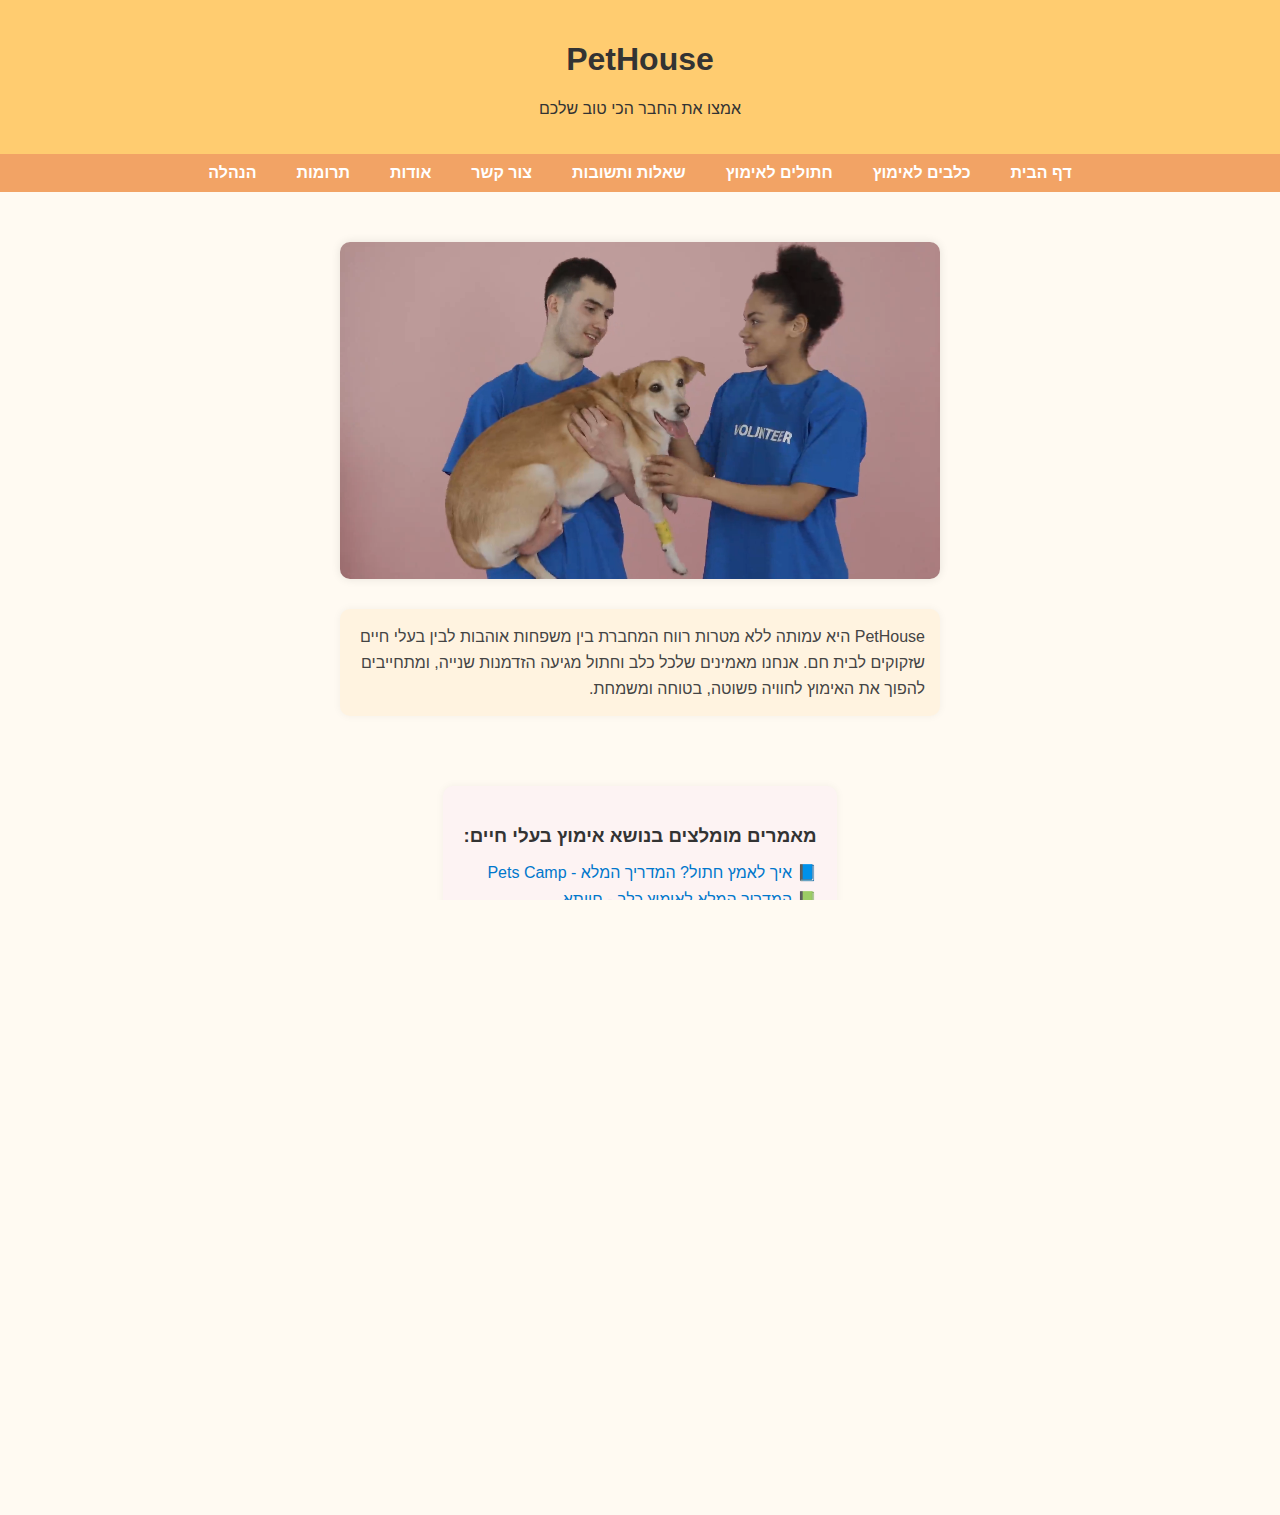
<file: index.html>
<!DOCTYPE html>
<html lang="he">
<head>
    <meta charset="UTF-8">
    <title>PetHouse - דף הבית</title>
    <link rel="stylesheet" href="style.css">
</head>
<body dir="rtl">
  <div class="page-wrapper">

    <header>
        <h1>PetHouse</h1>
        <p>אמצו את החבר הכי טוב שלכם</p>
    </header>

    <nav>
        <a href="index.html">דף הבית</a>
        <a href="dogs.php">כלבים לאימוץ</a>
        <a href="cats.php">חתולים לאימוץ</a>
        <a href="faq.html">שאלות ותשובות</a>
        <a href="contact.html">צור קשר</a>
        <a href="about.html">אודות</a>
        <a href="donate.php">תרומות</a>
        <a href="#" onclick="openAdmin()">הנהלה</a>
    </nav>

    <main>
    <video class="main-banner" autoplay muted loop playsinline>
        <source src="petsintro.mp4" type="video/mp4">
        הדפדפן שלך אינו תומך בצפייה בווידאו.
    </video>
        <p class="about-text">
            PetHouse היא עמותה ללא מטרות רווח המחברת בין משפחות אוהבות לבין בעלי חיים שזקוקים לבית חם.
            אנחנו מאמינים שלכל כלב וחתול מגיעה הזדמנות שנייה, ומתחייבים להפוך את האימוץ לחוויה פשוטה, בטוחה ומשמחת.
        </p>

        <div class="external-links">
            <h3>מאמרים מומלצים בנושא אימוץ בעלי חיים:</h3>
            <ul>
                <li><a href="https://pets-camp.co.il/%D7%90%D7%99%D7%9A-%D7%9C%D7%90%D7%9E%D7%A5-%D7%97%D7%AA%D7%95%D7%9C-%D7%94%D7%9E%D7%93%D7%A8%D7%99%D7%9A-%D7%94%D7%9E%D7%9C%D7%90/" target="_blank">📘 איך לאמץ חתול? המדריך המלא - Pets Camp</a></li>
                <li><a href="https://chayuta.com/knowledge/how-to-adopt-dog/" target="_blank">📗 המדריך המלא לאימוץ כלב - חיותא</a></li>
                <li><a href="https://www.letlive.org.il/?article=%D7%9C%D7%9E%D7%94-%D7%9C%D7%90%D7%9E%D7%A5-%D7%95%D7%9C%D7%90-%D7%9C%D7%A7%D7%A0%D7%95%D7%AA-%D7%9B%D7%9C%D7%91-%D7%9B%D7%9C-%D7%94%D7%A1%D7%99%D7%91%D7%95%D7%AA-%D7%9C%D7%94%D7%99%D7%9E%D7%A0" target="_blank">📙 למה לאמץ ולא לקנות כלב – תנו לחיות לחיות</a></li>
            </ul>
        </div>

        <div class="generate-section">
            <h2>הגרל חיה לאימוץ!</h2>
            <button onclick="showRandomPet()">לחץ להגרלה</button>
            <p id="petResult"></p>
        </div>
    </main>

    <footer>
        <img src="logo.png" alt="לוגו PetHouse" class="footer-logo"><br>
        <p>צור קשר: info@pethouse.com | 050-1234567</p>
    </footer>
  </div>
    <script>
        function showRandomPet() {
    const pets = [
        "בובי (כלב)", "בלה (כלבה)", "נילי (כלב)", "לונה (כלבה)",
        "מוקי (כלב)", "מיילו (כלב)", "ניקה (כלבה)", "רוקי (כלב)", "שוקי (כלבה)",
        "רינה (חתולה)", "ליצי (חתולה)", "מוקה (חתול)", "תותי (חתולה)",
        "אלפונסו (חתול)", "לוני (חתולה)"
    ];
    const random = Math.floor(Math.random() * pets.length);
    document.getElementById("petResult").textContent = "החיה שנבחרה: " + pets[random];
}

        function openAdmin() {
            window.open('admin.php', '_blank', 'width=800,height=600');
        }
    </script>

</body>
</html>
</file>
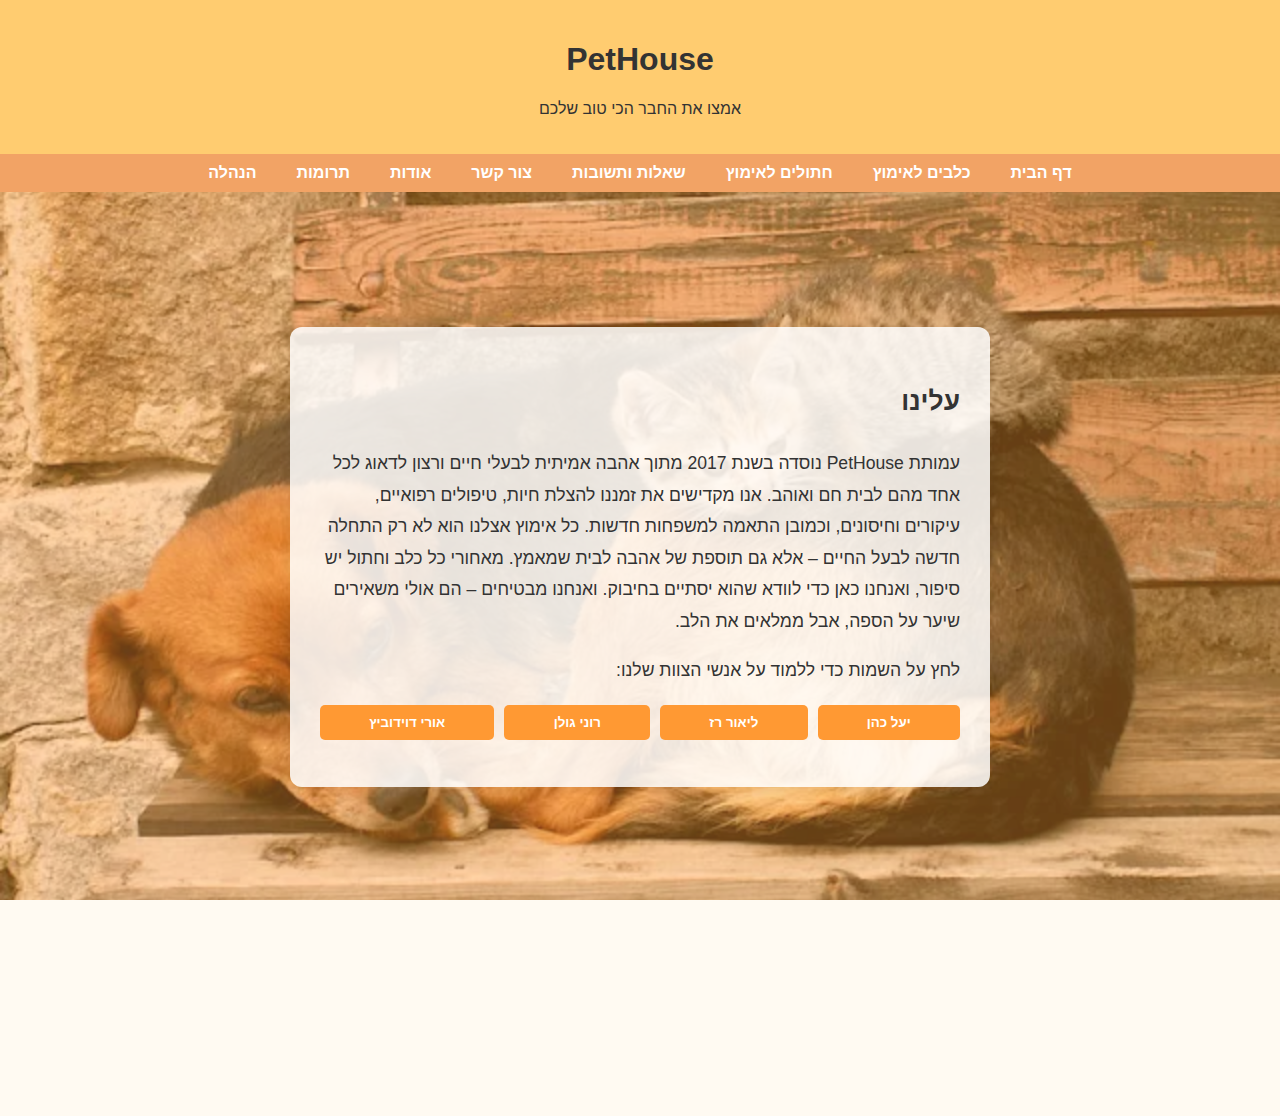
<file: about.html>
<!DOCTYPE html>
<html lang="he">
<head>
    <meta charset="UTF-8">
    <title>PetHouse - אודות</title>
    <link rel="stylesheet" href="style.css">
    <style>
        body {
            direction: rtl;
            margin: 0;
            font-family: Arial, sans-serif;
            background-color: #fffaf2;
            color: #333;
        }

        header {
            background-color: #ffcc70;
            text-align: center;
            padding: 20px;
        }

        nav {
            background-color: #f2a365;
            text-align: center;
            padding: 10px;
        }

        nav a {
            margin: 0 15px;
            color: white;
            text-decoration: none;
            font-weight: bold;
        }

        nav a:hover {
            text-decoration: underline;
        }

        main {
            position: relative;
            background-image: url('images/backgroundpets.jpg');
            background-size: cover;
            background-position: center;
            min-height: calc(100vh - 170px);
            display: flex;
            align-items: center;
            justify-content: center;
            padding: 20px;
        }

        .overlay {
            position: absolute;
            top: 0; left: 0;
            width: 100%; height: 100%;
            background: rgba(255, 153, 51, 0.4);
            z-index: 1;
        }

        .about-content {
            position: relative;
            z-index: 2;
            max-width: 700px;
            width: 100%;
            padding: 30px;
            background-color: rgba(255, 255, 255, 0.85);
            border-radius: 12px;
            box-shadow: 0 0 15px rgba(0,0,0,0.1);
            text-align: right;
            line-height: 1.8;
            font-size: 1.1em;
        }

        .info-buttons {
            display: flex;
            flex-wrap: wrap;
            gap: 10px;
            margin-top: 10px;
        }

        .info-buttons button {
            flex: 1 1 auto;
            padding: 10px 15px;
            border: none;
            border-radius: 5px;
            background-color: #ff9933;
            color: white;
            font-weight: bold;
            cursor: pointer;
            min-width: 120px;
        }

        .info-buttons button:hover {
            background-color: #e67e00;
        }

        #teamInfo {
            margin-top: 15px;
            font-weight: bold;
            color: #e67e00;
        }

        footer {
            background-color: #333;
            color: white;
            text-align: center;
            padding: 15px;
        }

        .footer-logo {
            width: 100px;
            margin-bottom: 10px;
        }

        @media (max-width: 768px) {
		main {
        min-height: auto;
        padding: 20px 10px;
    }
            .about-content {
                padding: 20px;
                font-size: 1em;
            }

            .info-buttons button {
                font-size: 14px;
                padding: 8px;
            }
			
        }

        @media (max-width: 480px) {
		
		 main {
        min-height: auto;
        padding: 15px 10px;
    }
            .info-buttons {
                flex-direction: column;
                align-items: stretch;
            }
			

            .info-buttons button {
                width: 100%;
            }

            .about-content {
                font-size: 0.95em;
            }
        }
    </style>
</head>
<body>

<header>
    <h1>PetHouse</h1>
    <p>אמצו את החבר הכי טוב שלכם</p>
</header>

<nav>
    <a href="index.html">דף הבית</a>
    <a href="dogs.php">כלבים לאימוץ</a>
    <a href="cats.php">חתולים לאימוץ</a>
    <a href="faq.html">שאלות ותשובות</a>
    <a href="contact.html">צור קשר</a>
    <a href="about.html">אודות</a>
    <a href="donate.php">תרומות</a>
    <a href="#" onclick="openAdmin()">הנהלה</a>
</nav>

<main>
    <div class="overlay"></div>
    <div class="about-content">
        <h2>עלינו</h2>
        <p>
    עמותת PetHouse נוסדה בשנת 2017 מתוך אהבה אמיתית לבעלי חיים ורצון לדאוג לכל אחד מהם לבית חם ואוהב.
    אנו מקדישים את זמננו להצלת חיות, טיפולים רפואיים, עיקורים וחיסונים, וכמובן התאמה למשפחות חדשות.
    כל אימוץ אצלנו הוא לא רק התחלה חדשה לבעל החיים – אלא גם תוספת של אהבה לבית שמאמץ.
    מאחורי כל כלב וחתול יש סיפור, ואנחנו כאן כדי לוודא שהוא יסתיים בחיבוק.
    ואנחנו מבטיחים – הם אולי משאירים שיער על הספה, אבל ממלאים את הלב.
</p>



        <p>לחץ על השמות כדי ללמוד על אנשי הצוות שלנו:</p>
        <div class="info-buttons">
            <button onclick="showInfo('yael')">יעל כהן</button>
            <button onclick="showInfo('lior')">ליאור רז</button>
            <button onclick="showInfo('roni')">רוני גולן</button>
            <button onclick="showInfo('uri')">אורי דוידוביץ</button>
        </div>
        <p id="teamInfo"></p>
    </div>
</main>

<footer>
    <img src="logo.png" alt="לוגו PetHouse" class="footer-logo"><br>
    <p>צור קשר: info@pethouse.com | 050-1234567</p>
</footer>

<script>
    function openAdmin() {
        window.open('admin.php', '_blank', 'width=800,height=600');
    }

    function showInfo(name) {
        let msg = "";
        if (name === "yael") msg = "יעל כהן – מנכ\"לית העמותה ומנהלת תוכניות האימוץ";
        else if (name === "lior") msg = "ליאור רז – הווטרינר הראשי";
        else if (name === "roni") msg = "רוני גולן – אחראית מתנדבים ואירועים";
        else msg = "אורי דוידוביץ – יועץ התנהגותי לכלבים וחתולים";
        document.getElementById("teamInfo").innerHTML = msg;
    }
</script>

</body>
</html>
</file>
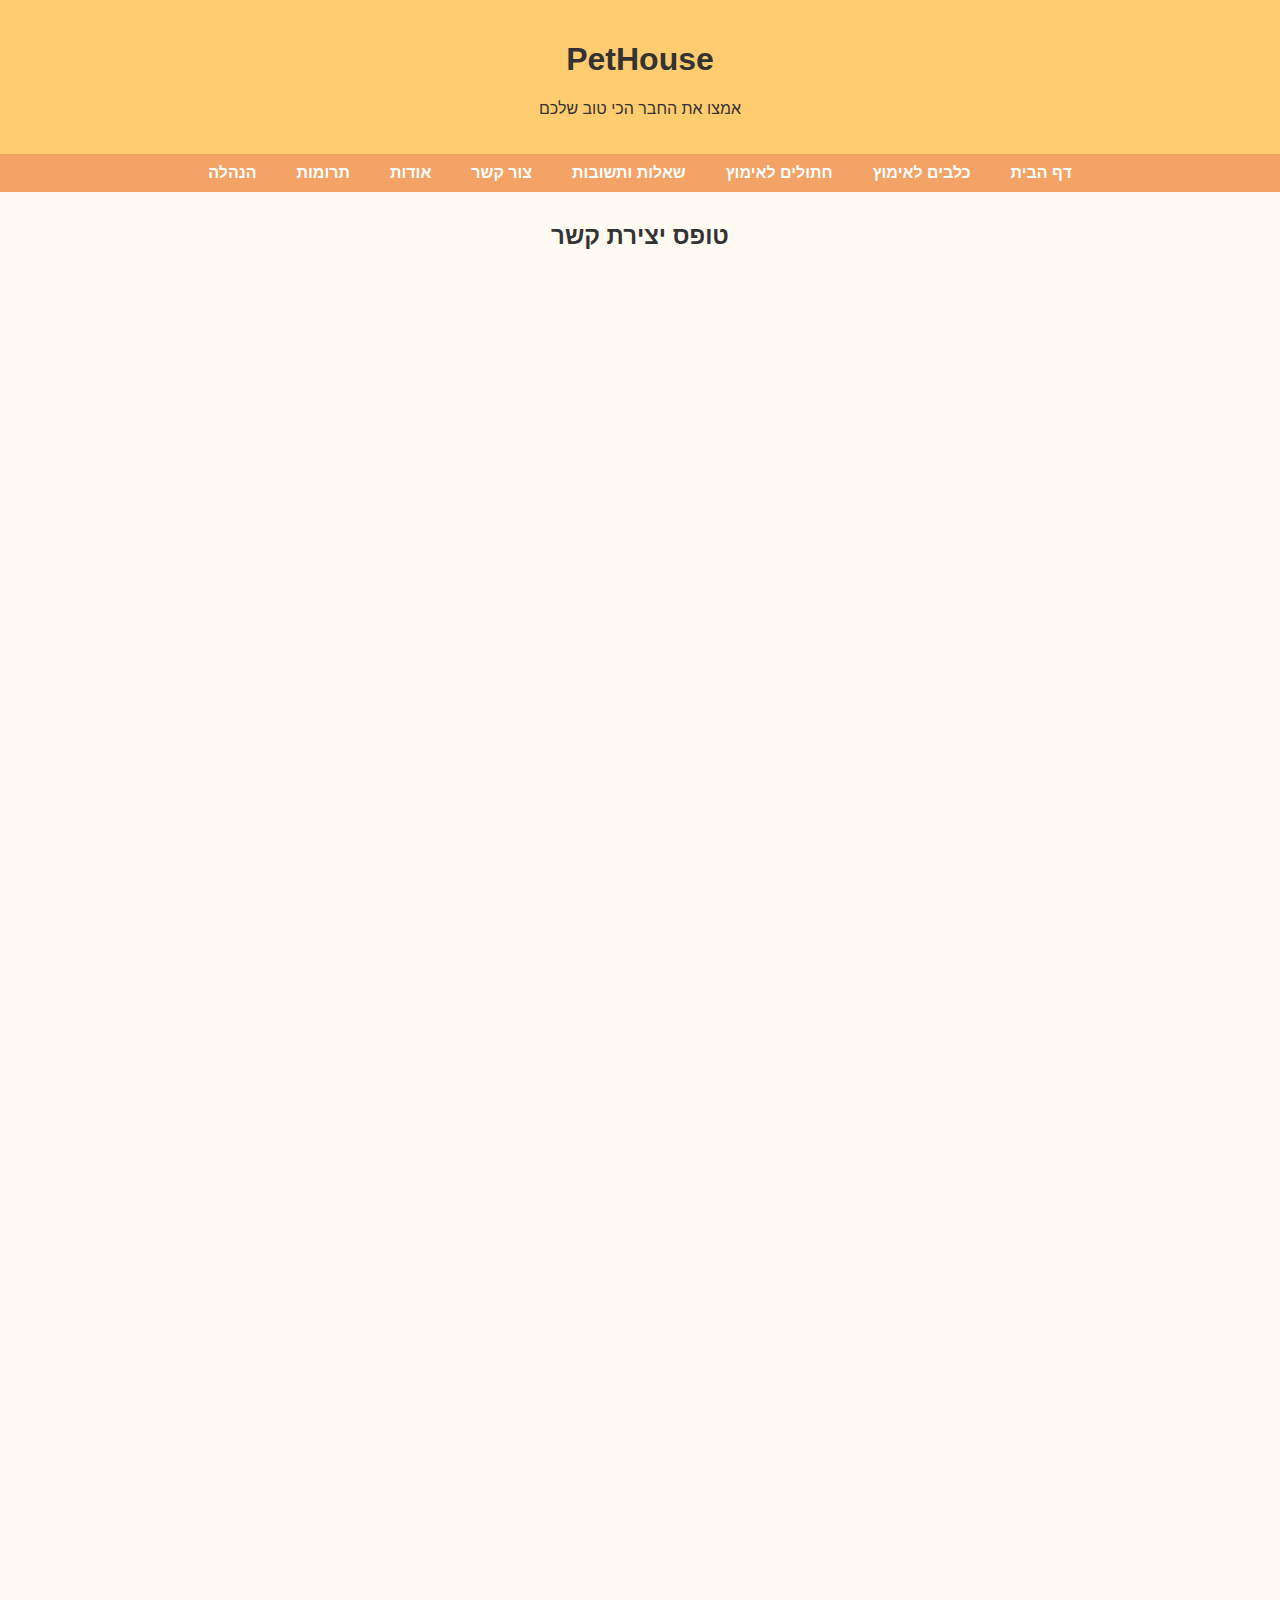
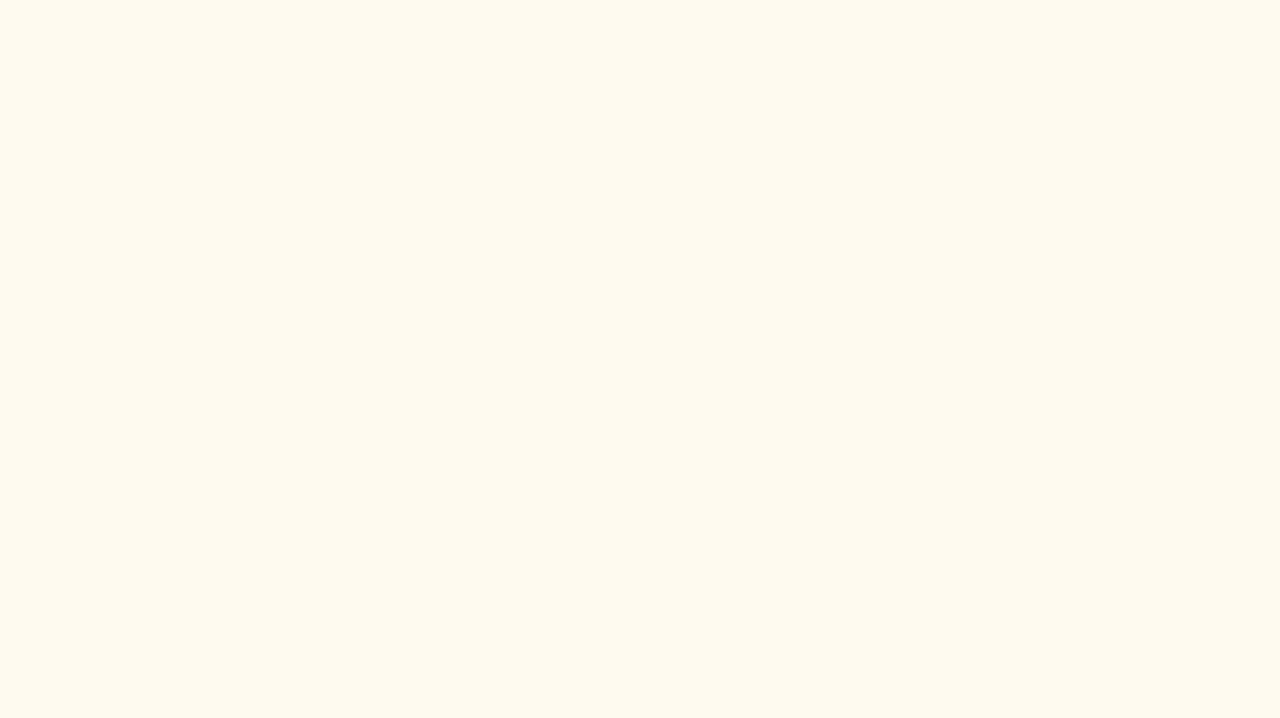
<file: contact.html>
<!DOCTYPE html>
<html lang="he">
<head>
    <meta charset="UTF-8">
    <title>PetHouse - צור קשר</title>
    <link rel="stylesheet" href="style.css">
    <style>
        body {
            direction: rtl;
            background-color: #fffaf2;
            font-family: Arial, sans-serif;
            margin: 0;
            padding: 0;
        }

        main {
            padding: 30px 20px;
            text-align: center;
        }

        #contactHeader {
            font-size: 24px;
            font-weight: bold;
            margin-bottom: 20px;
        }

        .form-container {
            max-width: 800px;
            margin: 0 auto;
        }

        @media (max-width: 768px) {
            #contactHeader {
                font-size: 20px;
            }

            .form-container {
                padding: 0 10px;
            }
        }

        @media (max-width: 480px) {
            #contactHeader {
                font-size: 18px;
            }
        }
    </style>
</head>
<body onload="welcomeAlert()">

<header>
    <h1>PetHouse</h1>
    <p>אמצו את החבר הכי טוב שלכם</p>
</header>

<nav>
    <a href="index.html">דף הבית</a>
    <a href="dogs.php">כלבים לאימוץ</a>
    <a href="cats.php">חתולים לאימוץ</a>
    <a href="faq.html">שאלות ותשובות</a>
    <a href="contact.html">צור קשר</a>
    <a href="about.html">אודות</a>
    <a href="donate.php">תרומות</a>
    <a href="#" onclick="openAdmin()">הנהלה</a>
</nav>

<main>
    <div id="contactHeader">טופס יצירת קשר</div>
    <div class="form-container">
<iframe src="https://form.jotform.com/251472675855064" width="500px" height="1800px" frameborder="0" style="border:none;" scrolling="no"></iframe>

    </div>
</main>

<footer>
    <img src="logo.png" alt="לוגו PetHouse" class="footer-logo"><br>
    <p>צור קשר: info@pethouse.com | 050-1234567</p>
</footer>

<script>
    function openAdmin() {
        window.open('admin.php', '_blank', 'width=800,height=600');
    }

    function welcomeAlert() {
        alert("👋 שלום! כאן תוכלו לשלוח לנו פנייה אישית ונחזור אליכם בהקדם!");
    }
</script>

</body>
</html>
</file>
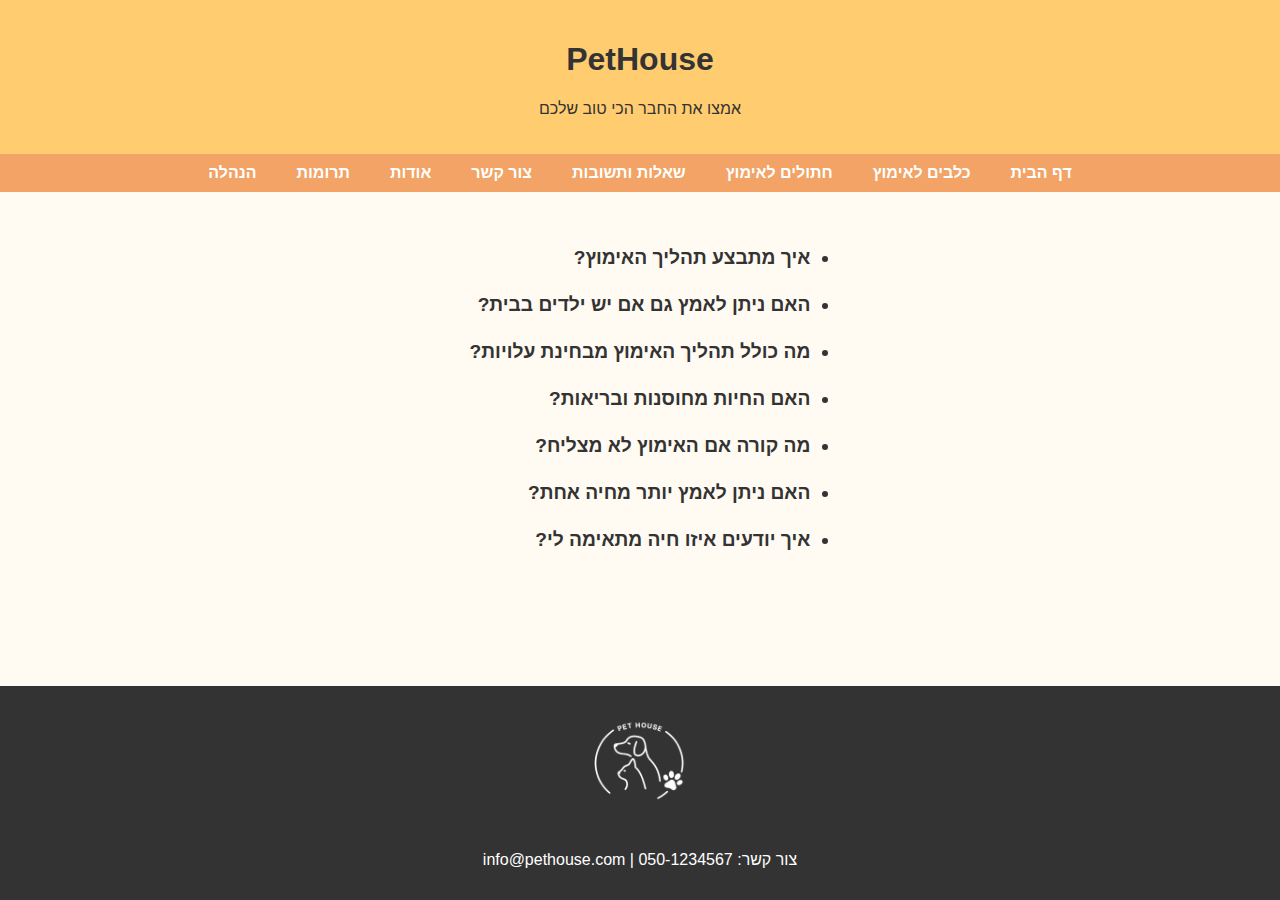
<file: faq.html>
<!DOCTYPE html>
<html lang="he">
<head>
    <meta charset="UTF-8">
    <title>PetHouse - שאלות ותשובות</title>
    <link rel="stylesheet" href="style.css">
    <style>
        body {
            direction: rtl;
            background-color: #fffaf2;
            font-family: Arial, sans-serif;
            margin: 0;
        }

        .faq-container {
            max-width: 900px;
            margin: 0 auto;
            padding: 30px 20px;
        }

        ul {
            list-style-type: disc;
            padding: 0;
            margin: 0;
            text-align: right;
        }

        li {
            margin: 25px 0;
            font-size: 1.2em;
            font-weight: bold;
            cursor: pointer;
            position: relative;
            color: #333;
        }

        li:hover {
            color: #e67e00;
        }

        .answer {
            display: none;
            margin-top: 10px;
            padding: 12px;
            background-color: #f7f2e9;
            border-right: 4px solid #ff9933;
            border-radius: 5px;
            font-size: 1em;
            line-height: 1.6;
            font-weight: normal;
            color: #444;
        }

        @media (max-width: 768px) {
            li {
                font-size: 1em;
            }

            .answer {
                font-size: 0.95em;
            }
        }

        @media (max-width: 480px) {
            li {
                font-size: 0.95em;
            }

            .answer {
                font-size: 0.9em;
            }

            .faq-container {
                padding: 20px 15px;
            }
        }
    </style>
</head>
<body>

<header>
    <h1>PetHouse</h1>
    <p>אמצו את החבר הכי טוב שלכם</p>
</header>

<nav>
    <a href="index.html">דף הבית</a>
    <a href="dogs.php">כלבים לאימוץ</a>
    <a href="cats.php">חתולים לאימוץ</a>
    <a href="faq.html">שאלות ותשובות</a>
    <a href="contact.html">צור קשר</a>
    <a href="about.html">אודות</a>
    <a href="donate.php">תרומות</a>
    <a href="#" onclick="openAdmin()">הנהלה</a>
</nav>

<main class="faq-container">
    <ul>
        <li onclick="toggleAnswer(0)">איך מתבצע תהליך האימוץ?
            <div class="answer">ממלאים טופס, צוות העמותה בודק התאמה, ואז מתאם ביקור ובדיקת התאמה הדדית.</div>
        </li>
        <li onclick="toggleAnswer(1)">האם ניתן לאמץ גם אם יש ילדים בבית?
            <div class="answer">כן! אנו דואגים להתאמה מושלמת בין חיה למשפחה, כולל סביבת ילדים.</div>
        </li>
        <li onclick="toggleAnswer(2)">מה כולל תהליך האימוץ מבחינת עלויות?
            <div class="answer">האימוץ כרוך בתרומה מינימלית שמשמשת לחיסונים, עיקור/סירוס וטיפול ראשוני.</div>
        </li>
        <li onclick="toggleAnswer(3)">האם החיות מחוסנות ובריאות?
            <div class="answer">כן. כל בעל חיים עובר בדיקה רפואית, חיסון ועיקור/סירוס לפני אימוץ.</div>
        </li>
        <li onclick="toggleAnswer(4)">מה קורה אם האימוץ לא מצליח?
            <div class="answer">ניתן להחזיר את החיה לעמותה ואנו נמצא לה בית מתאים אחר באהבה.</div>
        </li>
        <li onclick="toggleAnswer(5)">האם ניתן לאמץ יותר מחיה אחת?
            <div class="answer">בהחלט, במיוחד אם הן הסתגלו זו לזו. אנו תומכים באימוץ זוגי!</div>
        </li>
        <li onclick="toggleAnswer(6)">איך יודעים איזו חיה מתאימה לי?
            <div class="answer">הצוות שלנו מייעץ בהתאמה אישית לפי סגנון חיים, גיל, בית עם ילדים ועוד.</div>
        </li>
    </ul>
</main>

<footer>
    <img src="logo.png" alt="לוגו PetHouse" class="footer-logo"><br>
    <p>צור קשר: info@pethouse.com | 050-1234567</p>
</footer>

<script>
function toggleAnswer(index) {
    const answers = document.querySelectorAll(".answer");
    if (answers[index].style.display === "block") {
        answers[index].style.display = "none";
    } else {
        answers.forEach(a => a.style.display = "none");
        answers[index].style.display = "block";
    }
}

function openAdmin() {
    window.open('admin.php', '_blank', 'width=800,height=600');
}
</script>

</body>
</html>
</file>
<file: style.css>
* {
    box-sizing: border-box;
}

html, body {
    height: 100%;
    margin: 0;
    padding: 0;
    overflow-x: hidden;
    font-family: Arial, sans-serif;
    background-color: #fffaf2;
    color: #333;
}

body {
    display: flex;
    flex-direction: column;
}

.page-wrapper {
    flex: 1;
    display: flex;
    flex-direction: column;
    min-height: 100vh;
}

header {
    background-color: #ffcc70;
    padding: 20px;
    width: 100%;
    text-align: center;
}

nav {
    background-color: #f2a365;
    padding: 10px;
    width: 100%;
    display: flex;
    flex-wrap: wrap;
    justify-content: center;
    direction: rtl;
    gap: 10px;
}

nav a {
    margin: 0 15px;
    color: white;
    text-decoration: none;
    font-weight: bold;
    white-space: nowrap;
}

nav a:hover {
    text-decoration: underline;
}

main {
    flex: 1;
    padding: 30px;
    background-color: #fffaf2;
    display: flex;
    flex-direction: column;
    align-items: center;
}

.main-banner {
    display: block;
    width: 80%;
    max-width: 600px;
    margin: 20px auto 0 auto;
    border-radius: 10px;
    box-shadow: 0 0 10px rgba(0, 0, 0, 0.1);
}

.about-text {
    max-width: 600px;
    margin: 30px auto;
    padding: 15px;
    font-size: 16px;
    line-height: 1.6;
    color: #444;
    background-color: #fff3e0;
    border-radius: 10px;
    box-shadow: 0 0 8px rgba(0,0,0,0.05);
    text-align: right;
}

.external-links {
    margin: 40px auto;
    max-width: 600px;
    background-color: #fdf3f3;
    padding: 20px;
    border-radius: 10px;
    box-shadow: 0 0 8px rgba(0,0,0,0.05);
    text-align: right;
    direction: rtl;
}

.external-links h3 {
    margin-bottom: 10px;
}

.external-links ul {
    list-style: none;
    padding: 0;
}

.external-links li {
    margin-bottom: 8px;
}

.external-links a {
    color: #0077cc;
    text-decoration: none;
}

.external-links a:hover {
    text-decoration: underline;
}

.generate-section {
    margin-top: 40px;
    margin-bottom: 100px;
}

button {
    padding: 10px 20px;
    background-color: #ffb347;
    border: none;
    color: white;
    cursor: pointer;
    font-weight: bold;
    border-radius: 5px;
    transition: background-color 0.3s ease;
}

button:hover {
    background-color: #e6952c;
}

footer {
    background-color: #333;
    color: white;
    padding: 15px;
    text-align: center;
    width: 100%;
    margin-top: auto;
}

.footer-logo {
    width: 120px;
    height: auto;
    margin-bottom: 10px;
}

/* === רספונסיביות - טאבלטים ומטה === */
@media (max-width: 768px) {
    nav {
        flex-direction: column;
        align-items: center;
    }

    nav a {
        margin: 8px 0;
        font-size: 18px;
    }

    main {
        padding: 20px;
    }

    .main-banner {
        width: 90%;
    }

    .about-text, .external-links {
        padding: 15px;
        margin: 20px auto;
    }

    button {
        width: 100%;
        max-width: 300px;
        font-size: 16px;
    }
}

@media (max-width: 480px) {
    header h1 {
        font-size: 24px;
    }

    header p {
        font-size: 16px;
    }

    .external-links h3 {
        font-size: 18px;
    }

    .about-text, .external-links {
        font-size: 14px;
    }

    nav a {
        font-size: 16px;
    }

    .generate-section h2 {
        font-size: 20px;
    }
}
</file>
